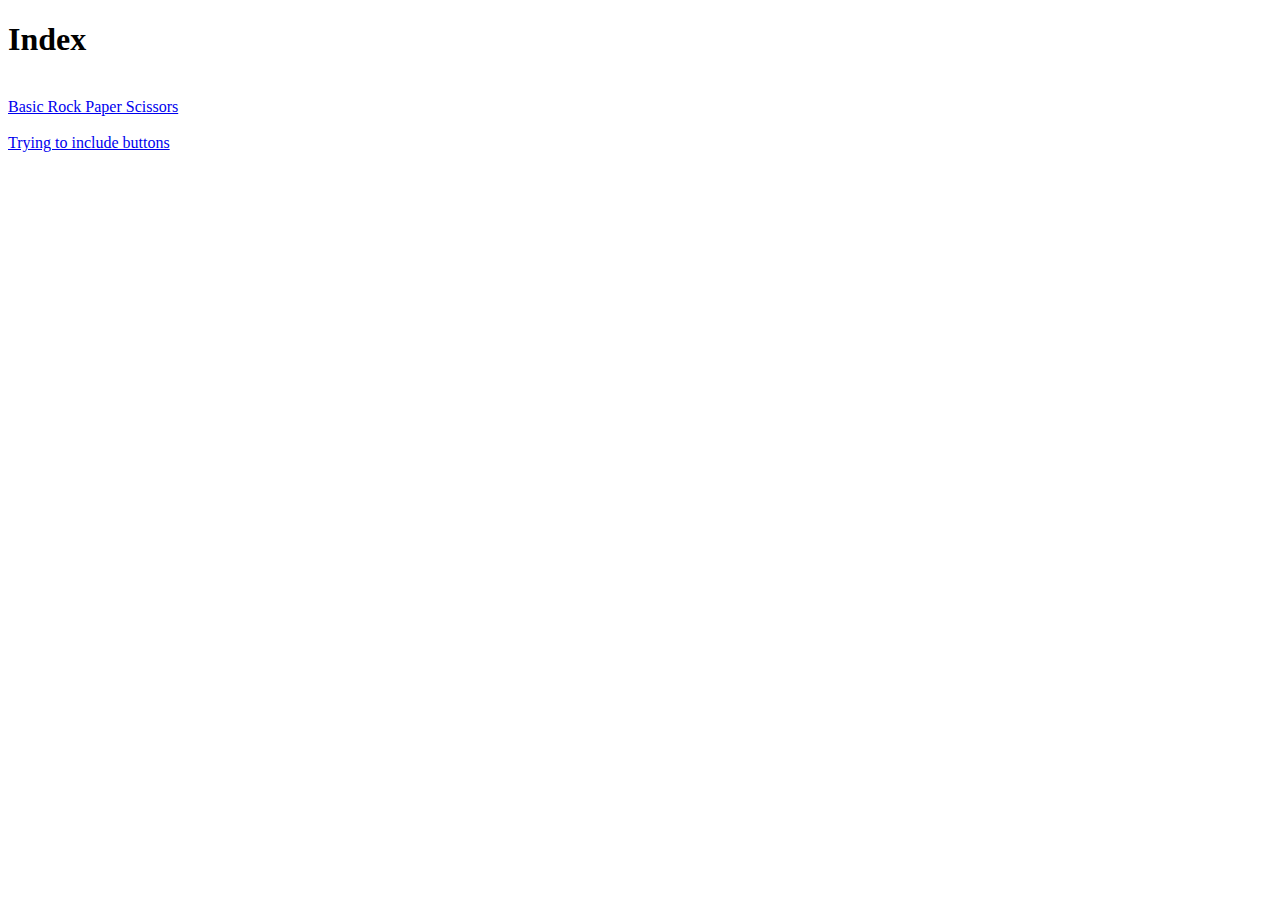
<file: index.html>
<!DOCTYPE html>
<html>
<head>
<title>JS & HTML </title>
<!--<script type="text/javascript"></script>-->
</head>
<h1>Index</h1>

<br>
<a href="http://htmlpreview.github.io/?https://github.com/RedNibbit/RockPaperScissor/blob/master/Home.html">Basic Rock Paper Scissors</a>
</br>
<br>
<a href="http://htmlpreview.github.io/?https://github.com/RedNibbit/RockPaperScissor/blob/master/Home.html2">Trying to include buttons</a>
</br>

</body>
</html>
</file>
